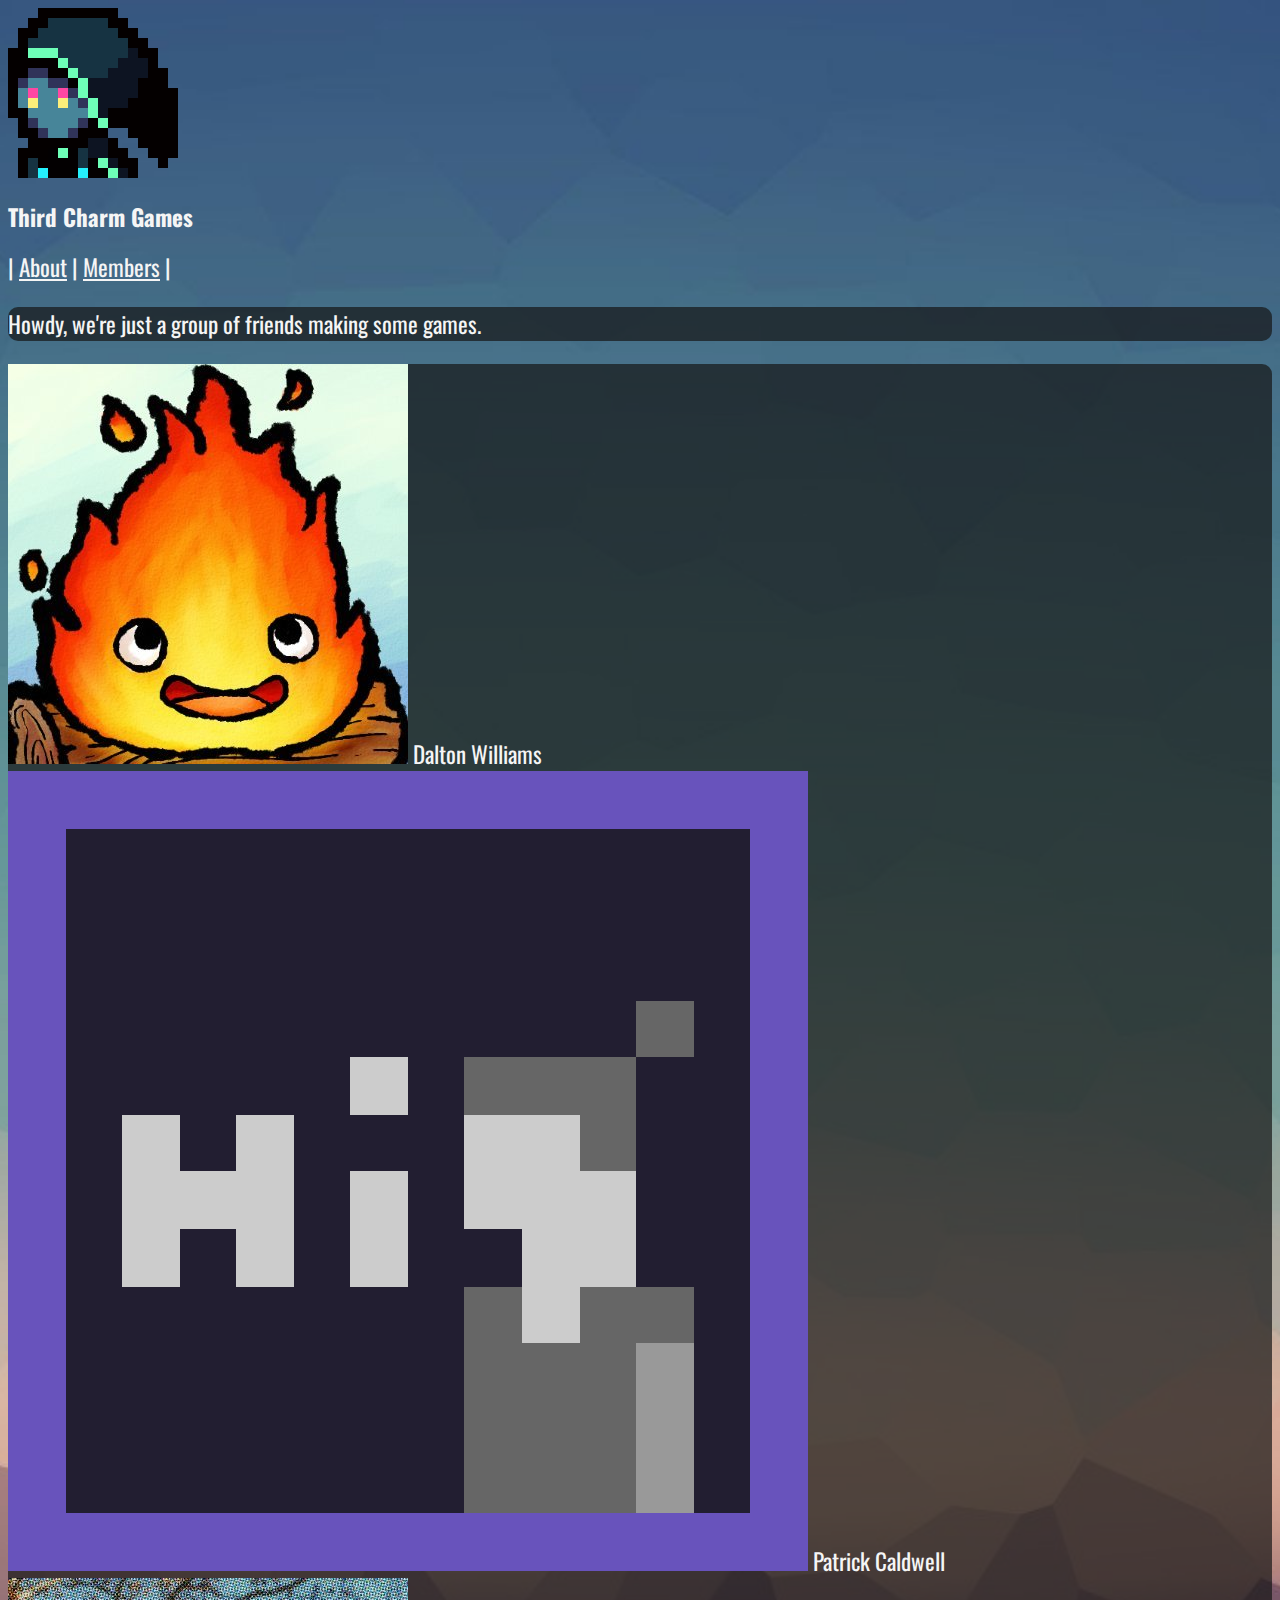
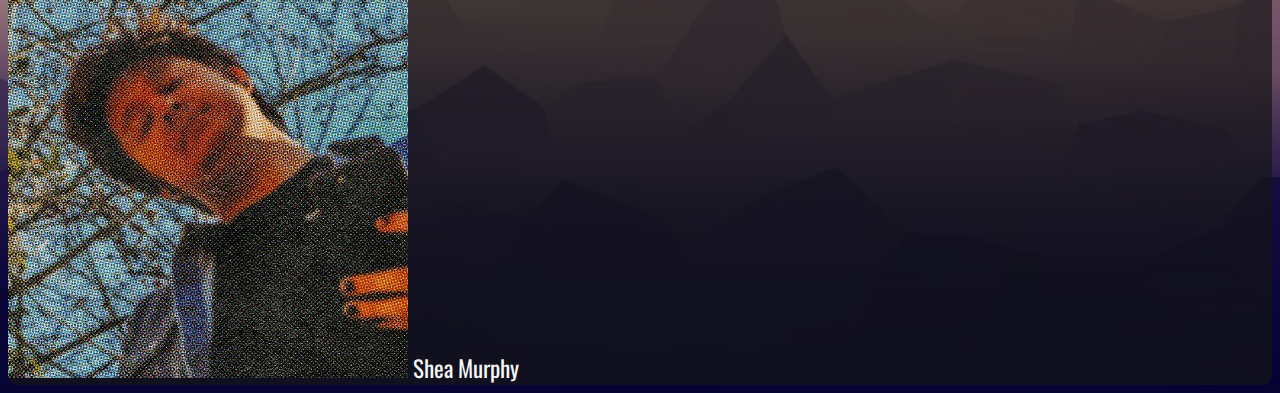
<file: old-index.html>
<!DOCTYPE html>
<html lang="en">
	<head>
		<meta charset="UTF-8" />
		<meta name="viewport" content="width=device-width, initial-scale=1.0" />
		<link
			rel="stylesheet"
			href="https://fonts.googleapis.com/css?family=Oswald"
		/>
		<title>Third Charm Games</title>
		<link rel="stylesheet" href="assets/css/style.css" />
	</head>
	<body>
		<div class="container"> 
			<div class="content">
				<img src="assets/images/icon.png" alt="Circular Image" class="circular-image" />
				<h1>Third Charm Games</h1>
				<div class="mainLinks">
					| <a href="#" data-content="about-content" class="content-link">About</a>
                    | <a href="#" data-content="links-content" class="content-link">Members</a>
                    <!-- | <a href="#" data-content="games-content" class="content-link">Games</a> -->
                    <!-- | <a href="#">Resume</a> -->
                    |
				</div>
			</div>
            <div class="about-content content-section fade content-hide" id="aboutContent">
                <p>Howdy, we're just a group of friends making some games.</p>
            </div>
            <div class="links-content content-section fade content-hide" id="linksContent">
                <div class="member-link">
                    <img src="assets/images/dalton.jpg" alt="Dalton's Profile Picture" class="social-icon" />
                    <span>Dalton Williams</span>
                </div>
                <div class="member-link">
                    <img src="assets/images/patrick.png" alt="Patricks's Profile Picture" class="social-icon" />
                    <span>Patrick Caldwell</span>
                </div>
                <div class="member-link">
                    <img src="assets/images/shea.jpg" alt="Shea's Profile Picture" class="social-icon" />
                    <span>Shea Murphy</span>
                </div>
            </div>
            <script src="assets/scripts/script.js"></script>
		</div>
	</body>
</html>
</file>
<file: assets/css/style.css>
* {
    font-family: Oswald;
    color: whitesmoke;
    font-size: 1.2rem;
}

body {
    justify-content: center;
    background-position: center;
    background-repeat: no-repeat;
    background-size: cover;
    background-image: url("../images/background.jpg");
}

.header {
    border-radius: 10px;
    background: rgba(22, 22, 22, 0.7);
    width: calc(100vw - 20px);
}

.content-section {
    border-radius: 10px;
    background: rgba(22, 22, 22, 0.7);
}
</file>
